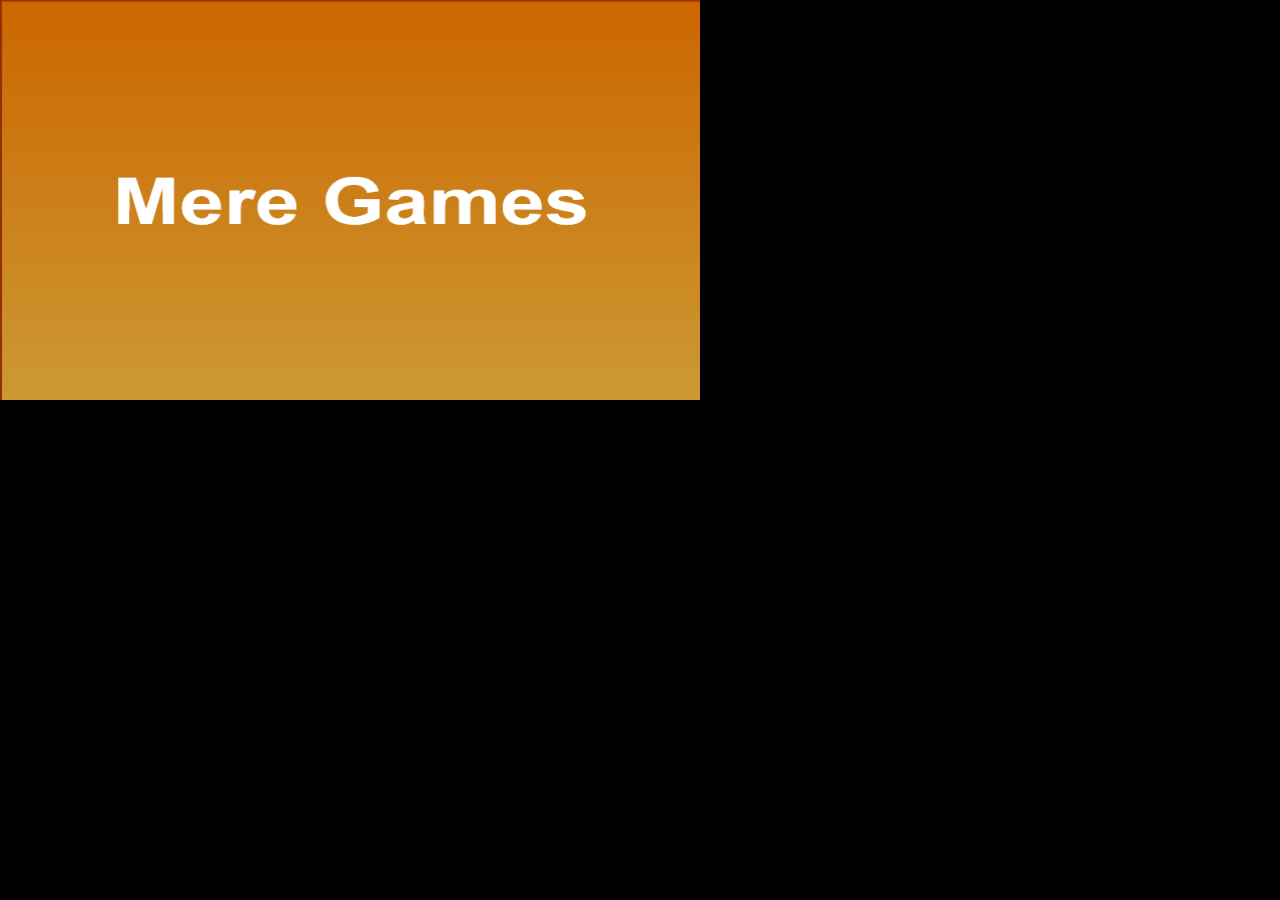
<file: programmer-loner_v-1.2.6/index.html>
<!DOCTYPE html>
<html>
  <head>
    <meta charset="UTF-8">
    	<title>Programmer-loner</title>
  </head>
  <body style="margin: 0; background: #000;">
    
	<canvas id="canvas" style="background: #000; margin: 0;" ></canvas>
	
	
	<div id="baner">
	</div>
	
	
	
    <script src="script.js" type="text/javascript" ></script>
  </body>
</html>
</file>
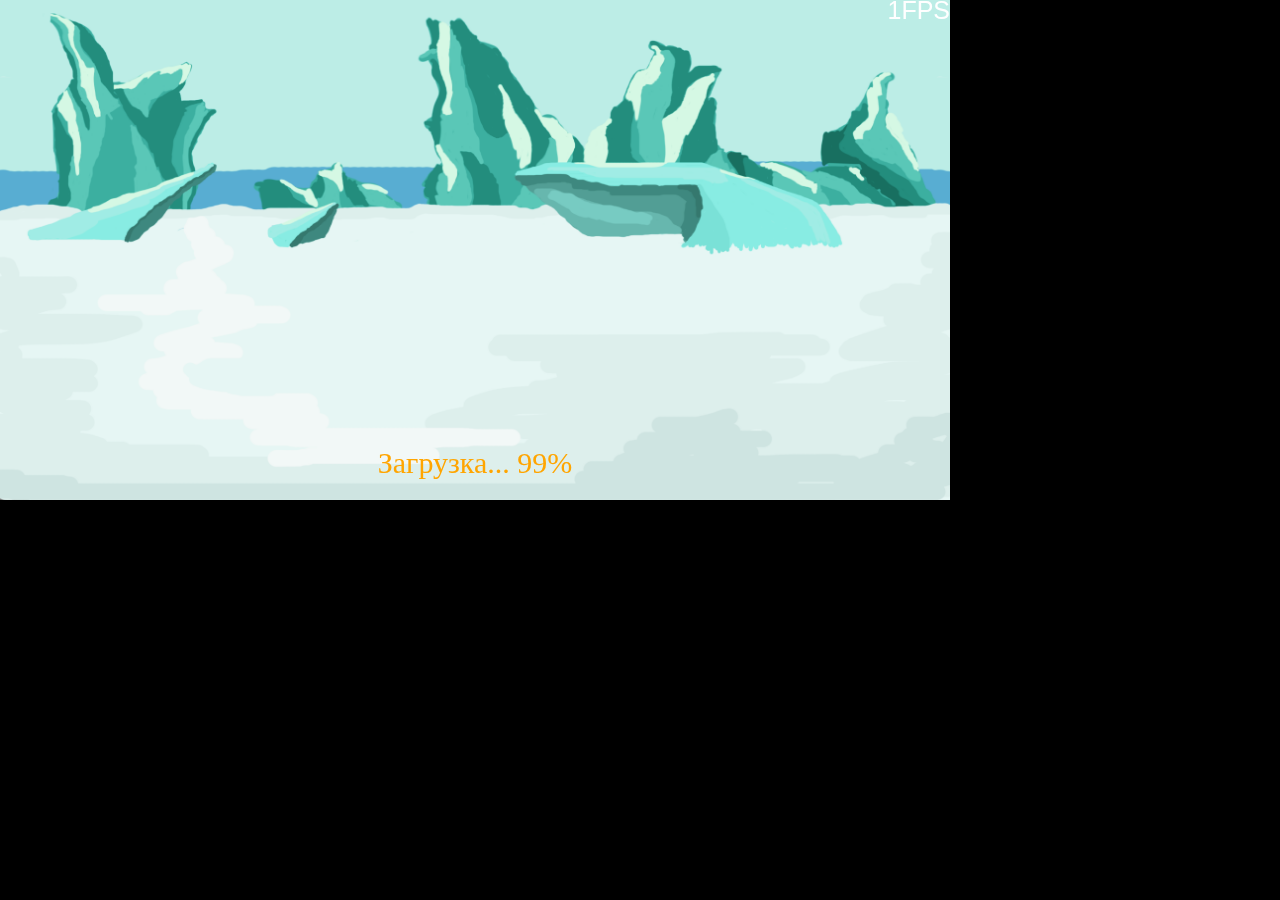
<file: RPG-tests/index.html>
<!DOCTYPE HTML>
<html>
<head>
	<meta http-equiv="Content-Type" content="text/html; charset=utf-8"/>
	<meta name="viewport" content="width=device-width,user-scalable=no"/>
    <link rel="shortcut icon" href="logo.png" type="image/png">
	<title>RPG</title>
</head>
<body style="background: #000;">
    <!-- pointJS engine -->
    <script type="text/javascript" src="engine/point.js" defer></script>

    <!-- Detect.js -->
    <script type="text/javascript" src="engine/detect.js" defer></script>

    <!-- Devises.js -->
    <script type="text/javascript" src="engine/devises.js" defer></script>

    <!-- Vk API -->
    <script src="https://vk.com/js/api/xd_connection.js?2"  type="text/javascript"></script>
    <script type="text/javascript">
        VK.init(function() { 
           console.log("Connect VK api!");
        }, function() { 
           console.log("No connect Vk api!");
         }, '5.53');
     </script>

    <!-- ========= my scripts ======= -->
    <!-- Init vars in script -->
    <script type="text/javascript" src="src/init.js" defer></script>
    <script type="text/javascript" src="src/data.js" defer></script>
    <script type="text/javascript" src="src/vk.js" defer></script>
    <!-- Objs scr -->
    <script type="text/javascript" src="src/animobjs.js" defer></script>
    <script type="text/javascript" src="src/player.js" defer></script>
    <script type="text/javascript" src="src/imgobjs.js" defer></script>
    <script type="text/javascript" src="src/textobjs.js" defer></script>
    <!-- main JavaScript script -->
    <script type="text/javascript" src="src/main.js" defer></script>
</body>
</html>
</file>
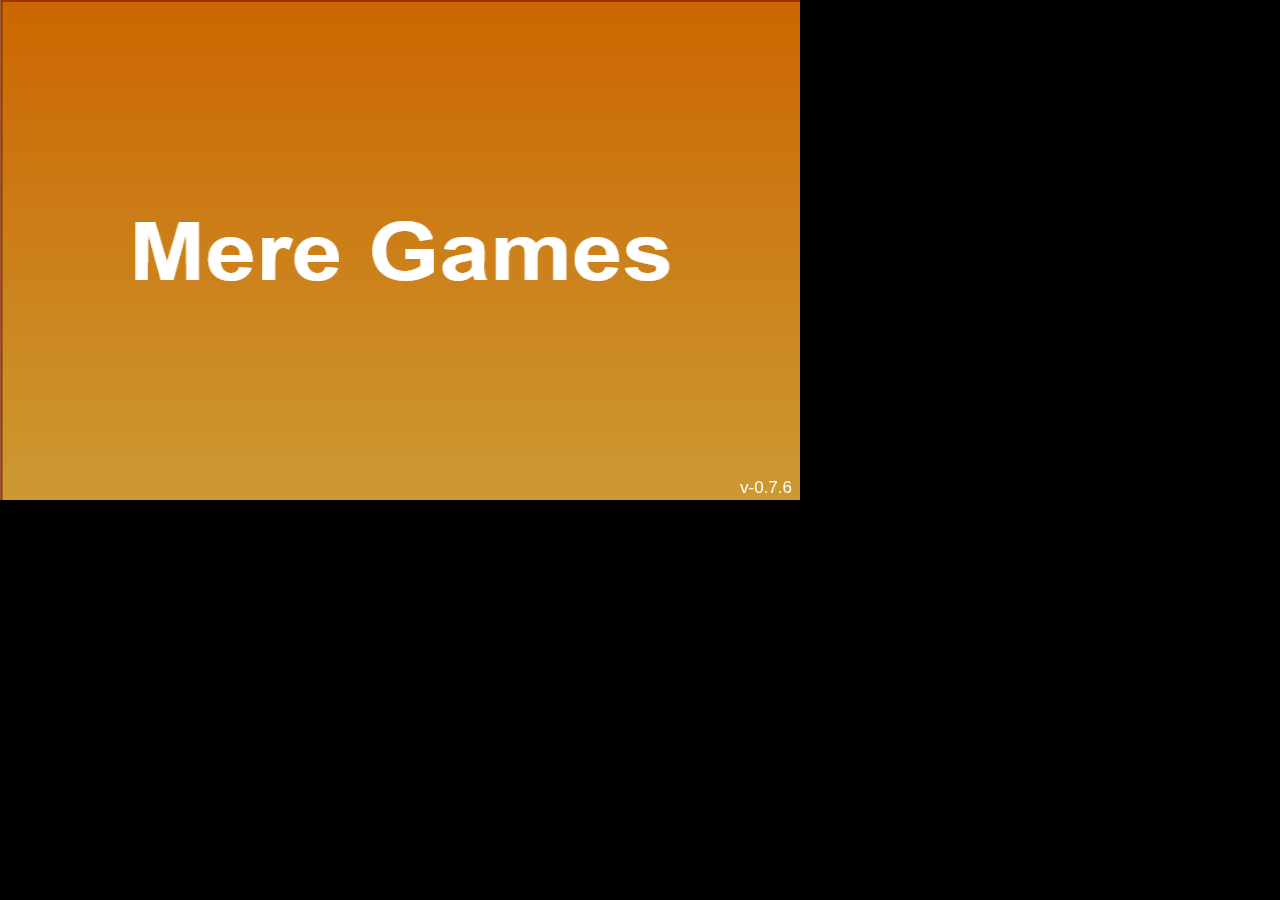
<file: Through points v_0.7.6/index.html>
<!DOCTYPE html>
<html>
  <head>
    <meta charset="UTF-8">
    	<title>Through points</title>
  </head>
  <body style="margin: 0; background: #000;">
    
	<canvas id="canvas"></canvas>
	
    <script src="script.js" type="text/javascript" ></script>
  </body>
</html>
</file>
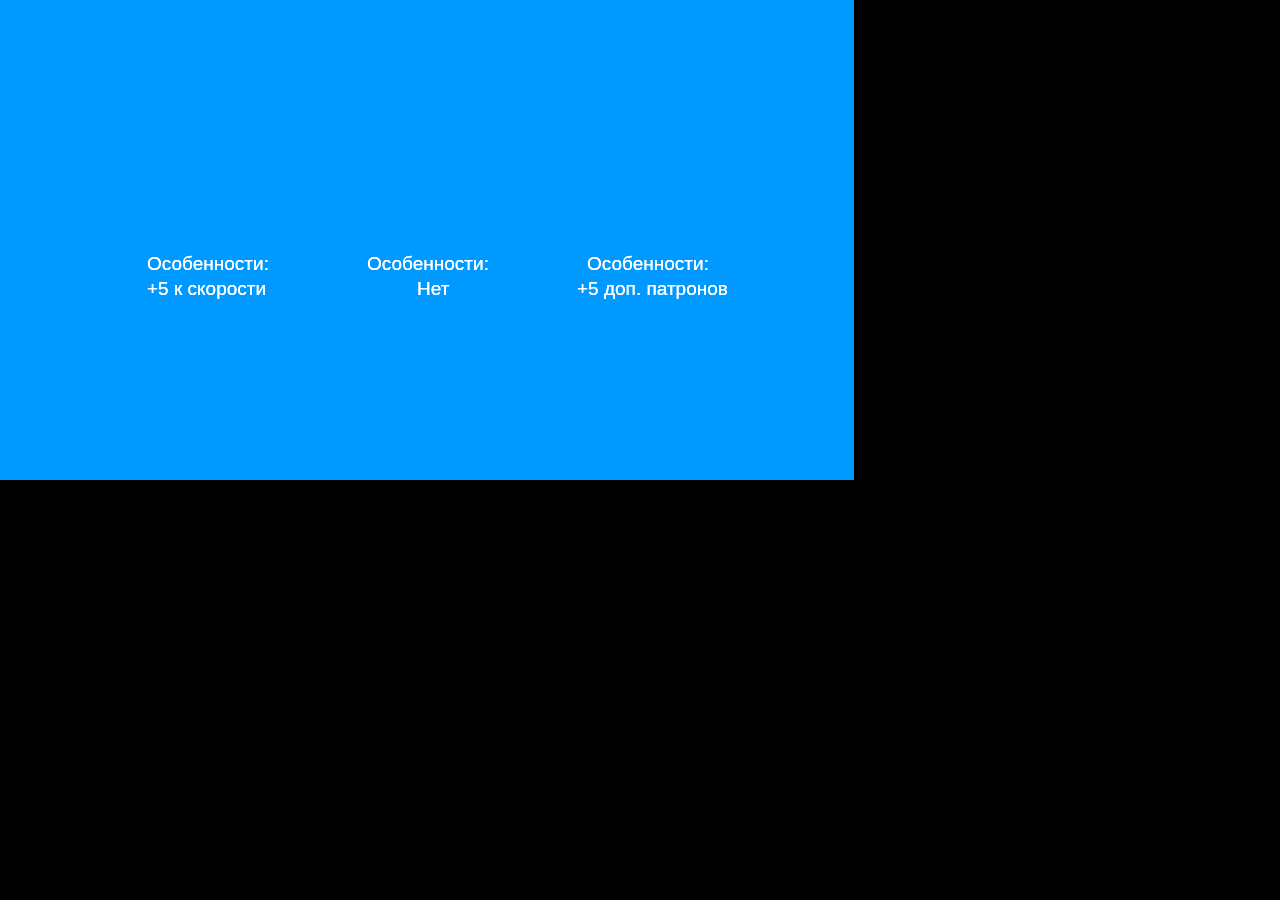
<file: Travel on Farm/index.html>
<!DOCTYPE html>
<html>
  <!--=================Голова документа head=================-->
  <head>
    <title id="gameTitle">Животные на ферме</title>
	<meta http-equiv="Content-type" content="text/html; charset=utf-8" />
	<meta name="description" content="Двигайся вдоль фермы, перепрыгивай через препятствия, пользуйся портативным оружием для уничтожения преград на своем пути, чтобы проехать как можно дальше! 6+">
	<meta http-equiv="Cache-control" content="NO-CACHE">
	<link rel="shortcut icon" sizes="256x256" href="icon-256.png" />
	<link rel="stylesheet" href="main_style.css" />
	
  </head>
  
  <!--===============Тело документа====================-->
  <body>
  
  <div id="vk_api_transport"></div>
<script type="text/javascript">
  window.vkAsyncInit = function() {
    VK.init({
      apiId: 5485475
    });
  };

  setTimeout(function() {
    var el = document.createElement("script");
    el.type = "text/javascript";
    el.src = "https://vk.com/js/api/openapi.js";
    el.async = true;
    document.getElementById("vk_api_transport").appendChild(el);
  }, 0);
</script>
  
  <div id="vk_api_transport"></div>
    
    <noscript>Извините, но ваш браузер не поддерживает скрипты!</noscript>
	
	<!--=================Главный блок==================-->
    <div id="main">
	  
	  <!--=======Блок холста============-->
	  <div id="canvas_game">
	  
	    <p id="textLoading">Загрузка... <span id="prozent">0</span>%</p>
	    
		<!-- ============ Именно здесь рисуется вся игра... ================== -->
		<canvas id="main_canvas" width="854" height="480">
			<h1>Ваш браузер не поддерживает по всей видимости HTML5 . Попробуйте обновить свой ​​браузер до последней версии. <a href="http://www.whatbrowser.org">Что такое браузер?</a>
			<br/><br/><a href="http://www.microsoft.com/windows/internet-explorer/default.aspx">Microsoft Internet Explorer</a><br/>
			<a href="http://www.mozilla.com/firefox/">Mozilla Firefox</a><br/>
			<a href="http://www.google.com/chrome/">Google Chrome</a><br/>
			<a href="http://www.apple.com/safari/download/">Apple Safari</a><br/>
			<a href="http://www.google.com/chromeframe">Google Chrome Frame для Internet Explorer</a><br/></h1>
		</canvas>
		
	  </div>
	  
	</div>
	
  <script src="https://vk.com/js/api/xd_connection.js?2"  type="text/javascript"></script>
  
  
  <script src="obj_script.js" defer type="text/javascript"></script>
  <script src="vk_api.js" defer type="text/javascript"></script>
  
  
  <script src="player_script.js" defer type="text/javascript"></script>
  <script src="collision.js" defer type="text/javascript"></script>
  <script src="script.js" defer type="text/javascript"></script>
  
  <php>
      header('Cache-Control: no-cache, no-store, must-revalidate');
      header('Pragma: no-cache');
      header('Expires: 0');
	  
	  header('Last-Modified: '. gmdate('D, d M Y H:i:s', time()) . ' GMT');
      header('Expires: '. gmdate('D, d M Y H:i:s', time()) . ' GMT');
      header("Cache-Control: no-cache, must-revalidate");
      header("Pragma: no-cache"); 
  </php>
	
  
  
  </body>
</html>
</file>
<file: Travel on Farm/main_style.css>
body {
	background: #000;
	margin: 0;
}
/*====Вид холста=====*/
#main, canvas {
	background: rgb(0,153,255);
	margin: 0;
	padding: 0;
	display: block;
	overflow: hidden;
}
#canvas_game {
	width: 854px;
	height: 480px;
	position: absolute;
}
#textLoading {
	margin: 0;
	font: 30px Arial;
	position: absolute;
	top: 220px;
	right: 320px;
}
</file>
